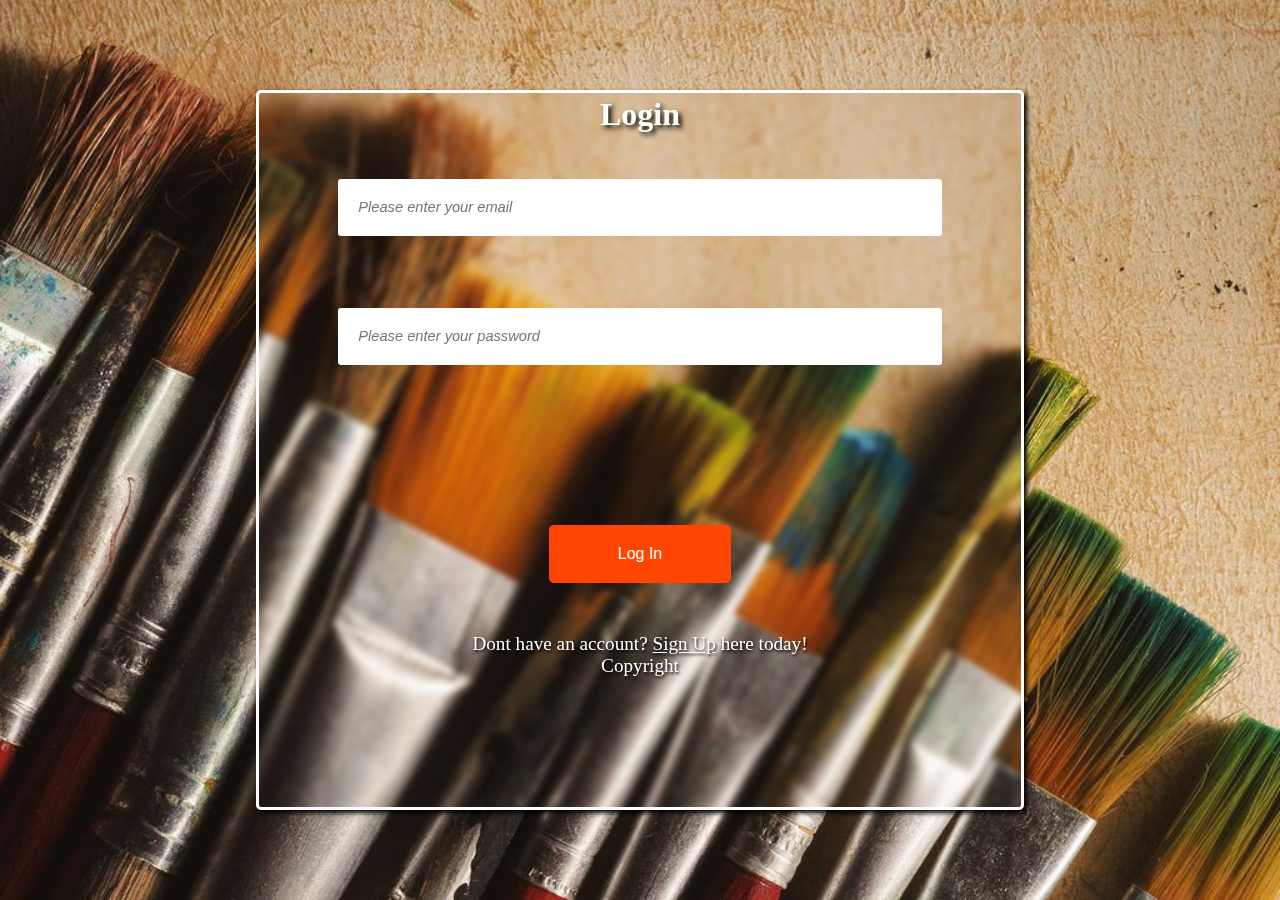
<file: Python Login (with GUI and SQL)/web/pages/index.html>
<!DOCTYPE html>
<html lang="en">
<head>
    <meta charset="UTF-8">
    <title>Login Page</title>
    <script type="javascript" src="/eel.js"></script>
    <link rel="stylesheet" href="../resources/index.css">
    <link rel="preconnect" href="https://fonts.googleapis.com">
    <link rel="preconnect" href="https://fonts.gstatic.com" crossorigin>
    <link rel="stylesheet" href="https://fonts.googleapis.com/css2?family=Material+Symbols+Outlined:opsz,wght,FILL,GRAD@20..48,100..700,0..1,-50..200" />
    <link href="https://fonts.googleapis.com/css2?family=Montserrat:ital,wght@0,100;0,200;0,400;0,500;0,600;0,800;1,500&family=Poppins:ital,wght@0,100;0,300;0,400;0,500;0,700;1,400;1,500&family=Roboto+Condensed:ital,wght@0,300;0,400;1,400&family=Roboto:ital,wght@0,100;0,300;0,400;0,500;0,700;1,400&display=swap" rel="stylesheet">
</head>
<body class="body">
    <!-- preloader section start -->
    <!-- <section class="loader-body" id="loader-body">
        <section class="loader">
            <div class="loader-item"></div>
            <div class="loader-item"></div>
            <div class="loader-item"></div>
        </section>
        <h3>loading webpage...</h3>
        <h2>If you're seeing this message then its been a while. Check your network connection</h2>
        <img src="../resources/plug-circle-exclamation.svg">
    </section> -->
    <!-- preloader section end -->


    <div class="login">
        <h2>Login</h2>
        <div class="data">
            <div>
                <input placeholder="Please enter your email" type="email" name="email" id="email">
            </div>
            <div>
                <input placeholder="Please enter your password" type="password" name="password" id="password">
            </div>
            <span class="feed" id="feed">Wrong Username or Password!</span>
            <div class="loginBtn">
                <button class="submitBtn" id="submitBtn">Log In</button>
            </div>
        </div>
        <p>Dont have an account? <a href="signup.html">Sign Up</a> here today!</p>
        <p>Copyright <span id="dateSpan"></span></p>
    </div>


    <script>
        let dateSpan = document.getElementById('dateSpan')
        let email = document.getElementById('email')
        let password = document.getElementById('password')
        let btn = document.getElementById('submitBtn')
        let feedHub = document.getElementById('feed')

        /* window.addEventListener("load", function(){
            const loaderBody = document.getElementById("loader-body")
            loaderBody.className += " loader-hidden"
        }) */


        //user login
        function btnlogin(){
            let username = email.value
            let userpassword = password.value
            eel.btnLogin(username, userpassword)
        }

        btn.addEventListener('click', btnlogin())

        //login data response
        eel.expose(login_return)
        function login_return(status){
            if (status == 'success'){
                location.href = 'admin.html'
            }
            else {
                feedHub.classList.add('show')
                setTimeout(function(){
                    feedHub.classList.remove('show')
                }, 3000)
            }
        }




        ;
    </script>
</body>
</html>
</file>
<file: Python Login (with GUI and SQL)/web/resources/index.css>
*{
    margin: 0;
    padding: 0;
    box-sizing: border-box;
}
body{
    position: relative;
    width: 100%;
    height: 100vh;
}
.body{
    background-image: url('../resources/brushes.jpg');
    background-size: cover;
    background-position: center;
    display: flex;
    justify-content: center;
    align-items: center;
}




/* ----------------loading animation-------------- */
.loader-body{
    position: relative;
    height: 100vh;
    display: flex;
    flex-direction: column;
    align-items: center;
    justify-content: center;
    background: #151320;
    position: fixed;
    top: 0;
    left: 0;
    width: 100%;
    height: 100%;
    z-index: 100;
    transition: .5s ease;
    -o-transition: .5s ease;
    -moz-transition: .5s ease;
    -webkit-transition: .5s ease;
}
.loader-body.loader-hidden{
    animation: loaderFadeOut 1s ease 1 forwards;
    /* -webkit-animation: loaderFadeOut 1s forwards;
    -o-animation: loaderFadeOut 1s forwards;
    -moz-animation: loaderFadeOut 1s forwards; */
}
@keyframes loaderFadeOut {
    100%{
        opacity: 0;
        visibility: hidden;
    }
}
.loader-body h3{
    position: relative;
    color: rgb(148, 145, 145);
    display: flex;
    white-space: nowrap;
    font-family: Arial, sans-serif;
    font-style: italic;
    font-size: 1.3em;
    letter-spacing: .15em;
    margin-top: 1em;
}
.loader-body h2{
    position: absolute;
    left: 0;
    bottom: 10%;
    width: 100%;
    text-align: center;
    text-shadow: 1px 1px 1px #000;
    color: #dc143c;
    font-size: 1.3em;
    visibility: hidden;
    opacity: 0;
    animation: connection 2s linear 14s 1 forwards;
}
.loader-body img{
    position: absolute;
    bottom: 20%;
    right: 50%;
    width: 3em;
    height: 3em;
    background-color: #dc143c;
    padding: .4em;
    border-radius: 50%;
    visibility: hidden;
    opacity: 0;
    animation: connection 2s linear 14s 1 forwards;
}
@keyframes connection {
    100%{
        visibility: visible;
        opacity: 1;
    }
}
.loader{
    width: 6em;
    height: 6em;
    border-radius: 50%;
    perspective: 48em;
}
.loader .loader-item{
    position: absolute;
    width: 100%;
    height: 100%;
    border-radius: 50%;
}
.loader .loader-item:nth-child(1){
    border-bottom: 6px solid #dc143c;
    transform: rotateX(35deg) rotateY(-45deg);
    animation: rotate1 1s linear infinite;
    -moz-animation: rotate1 1s linear infinite;
    -o-animation: rotate1 1s linear infinite;
    -webkit-animation: rotate1 1s linear infinite;
}
.loader .loader-item:nth-child(2){
    border-right: 6px solid #36f372;
    transform: rotateX(50deg) rotateY(10deg);
    animation: rotate2 1s linear infinite;
    -webkit-animation: rotate2 1s linear infinite;
    -o-animation: rotate2 1s linear infinite;
    -moz-animation: rotate2 1s linear infinite;
}
.loader .loader-item:nth-child(3){
    border-top: 6px solid #ff4500;
    transform: rotateX(35deg) rotateY(30deg);
    animation: rotate3 1s linear infinite;
    -moz-animation: rotate3 1s linear infinite;
    -webkit-animation: rotate3 1s linear infinite;
    -o-animation: rotate3 1s linear infinite;
}
@keyframes rotate1 {
    100%{
        transform: rotateX(35deg) rotateY(-45deg) rotateZ(360deg);
    }
}
@keyframes rotate2 {
    100%{
        transform: rotateX(50deg) rotateY(10deg) rotateZ(360deg);
    }
}
@keyframes rotate3 {
    100%{
        transform: rotateX(35deg) rotateY(30deg) rotateZ(360deg);
    }
}







/* Web page */
.login{
    position: relative;
    color: white;
    width: 60%;
    height: 80%;
    border: 3px solid;
    transition: .4s ease;
    padding: .2em;
    box-shadow: 3px 3px 5px black;
    backdrop-filter: blur(3px);
    border-radius: 5px;
}
.feed{
    width: 100%;
    height: 10%;
    text-align: center;
    display: grid;
    place-content: center;
    margin: 0 auto;
    font-weight: 600;
    font-size: 1.2em;
    color: black;
    background-color: hsl(0, 79%, 65%);
    position: relative;
    visibility: hidden;
}
.feed.show{
    visibility: visible;
    animation: Shake 2s ease 4 alternate;
}
@keyframes Shake {
    50%{
        background-color: hsl(0, 22%, 55%);
        font-size: 1.3em;
    }
}
.login h2{
    text-align: center;
    font-size: 2em;
    color: white;
    margin-bottom: 1em;
    text-shadow: 3px 3px 5px black;
}
.login .data{
    position: relative;
    width: 80%;
    height: 65%;
    display: flex;
    flex-direction: column;
    justify-content: space-evenly;
    margin: .5em auto;
}
.login div{
    position: relative;
    width: 100%;
    height: 25%;
    margin: 0 auto;
    text-align: center;
}
.login div input{
    position: relative;
    margin: 0 auto;
    width: 100%;
    height: 50%;
    border-radius: 3px;
    border: none;
}
input::placeholder{
    padding-left: 1.4em;
    font-size: 1.1em;
    font-style: italic;
}
.login div input:focus{
    outline-color: orangered;
    padding: .5em;
    font-size: 1em;
    text-align: left;
}
.loginBtn{
    position: relative;
    display: flex;
    justify-content: space-around;
    align-items: center;
}
.loginBtn button{
    position: relative;
    height: 50%;
    font-size: 2em;
    font-weight: 500;
    width: 30%;
    border-radius: 5px;
    cursor: pointer;
    outline: 0;
    border: 3px solid orangered;
    background-color: orangered;
    color: white;
    font-size: 1em;
    transition: .5s ease;
}
.loginBtn button::after, .loginBtn button::before{
    content: '';
    position: absolute;
    width: 60%;
    height: 100%;
    background-color: transparent;
    border: 3px solid orangered;
    transition: .5s ease;
}
.loginBtn button::after{
    top: 0;
    right: 0;
    border-radius: 0 5px 5px 0;
    border-top: 0;
    border-left: 0;
}
.loginBtn button::before{
    top: 0;
    left: 0;
    border-radius: 0 5px 5px 0;
    border-bottom: 0;
    border-right: 0;
}
.loginBtn button:hover{
    background-color: transparent;
    transform: scale(1.1);
}
.loginBtn button:hover::before{
    top: -40%;
    left: -30%;
    opacity: .6;
}
.loginBtn button:hover::after{
    top: 40%;
    right: -30%;
    opacity: .6;
}
.login p {
    text-align: center;
    text-shadow: 1px 2px 3px black;
    font-size: 1.2em;
}
.login p a{
    color: white;
    text-underline-offset: 2px;
    transition: .4s ease;
}
.login p a:hover{
    color: orangered;
    text-shadow: 1px 1px 2px black;
}



.admin{
    position: relative;
    width: 100%;
    height: 100vh;
}
.admin nav{
    width: 100%;
    height: 15%;
    padding: .5em;
    display: flex;
    align-items: center;
    justify-content: space-between;
    box-shadow: 3px 0 5px #dbdbdb;
}
nav .links{
    width: 40%;
}
.links h1{
    text-align: center;
    font-family: 'Roboto';
}
.links ul{
    width: 100%;
    display: flex;
    list-style-type: none;
    justify-content: space-evenly;
    font-family: 'Poppins';
    font-size: 1em;
}
ul li{
    position: relative;
    cursor: pointer;
    transition: .4s ease;
}
.links ul li:after{
    content: '';
    position: absolute;
    top: 100%;
    left: 0;
    height: 4px;
    background-color: orangered;
    width: 0;
    border-radius: 3px;
    transition: .4s ease;
}
.links ul li:hover{
    color: orangered;
}
.links ul li:hover:after{
    width: 100%;
}
.user{
    position: relative;
    width: 40%;
    height: 80%;
    display: flex;
    align-items: center;
    justify-content: space-evenly;
}
.user .img{
    width: 4rem;
    height: 100%;
    border-radius: 50%;
    border: 4px solid orangered;
}
.admin .dash{
    width: 100%;
    height: 85%;
    padding: 1em;
    display: flex;
}
.dash .side{
    width: 20%;
    background-color: #dbdbdb;
    border-radius: 4px;
    padding: .8em;
}
.side ul{
    list-style-type: none;
    margin-bottom: 1.5em;
    transition: .4s ease;
}
.side ul p{
    position: relative;
    font-size: 1.3em;
    padding: 0 .4em;
    background-color: hsl(0, 0%, 76%);
    border-radius: 2px;
    margin-bottom: .3em;
}
.side ul p:after{
    content: '';
    position: absolute;
    left: 0;
    top: 0;
    height: 100%;
    width: .3em;
    background-color: orangered;
    
}
.side ul li{
    font-size: 1.1em;
    transition: .4s ease;
}
.side ul li:hover{
    color: orangered;
    font-family: 'Poppins';
    transform: translateX(5px);
}
.dash .side2{
    width: 65%;
    padding: 1em;
}
</file>
